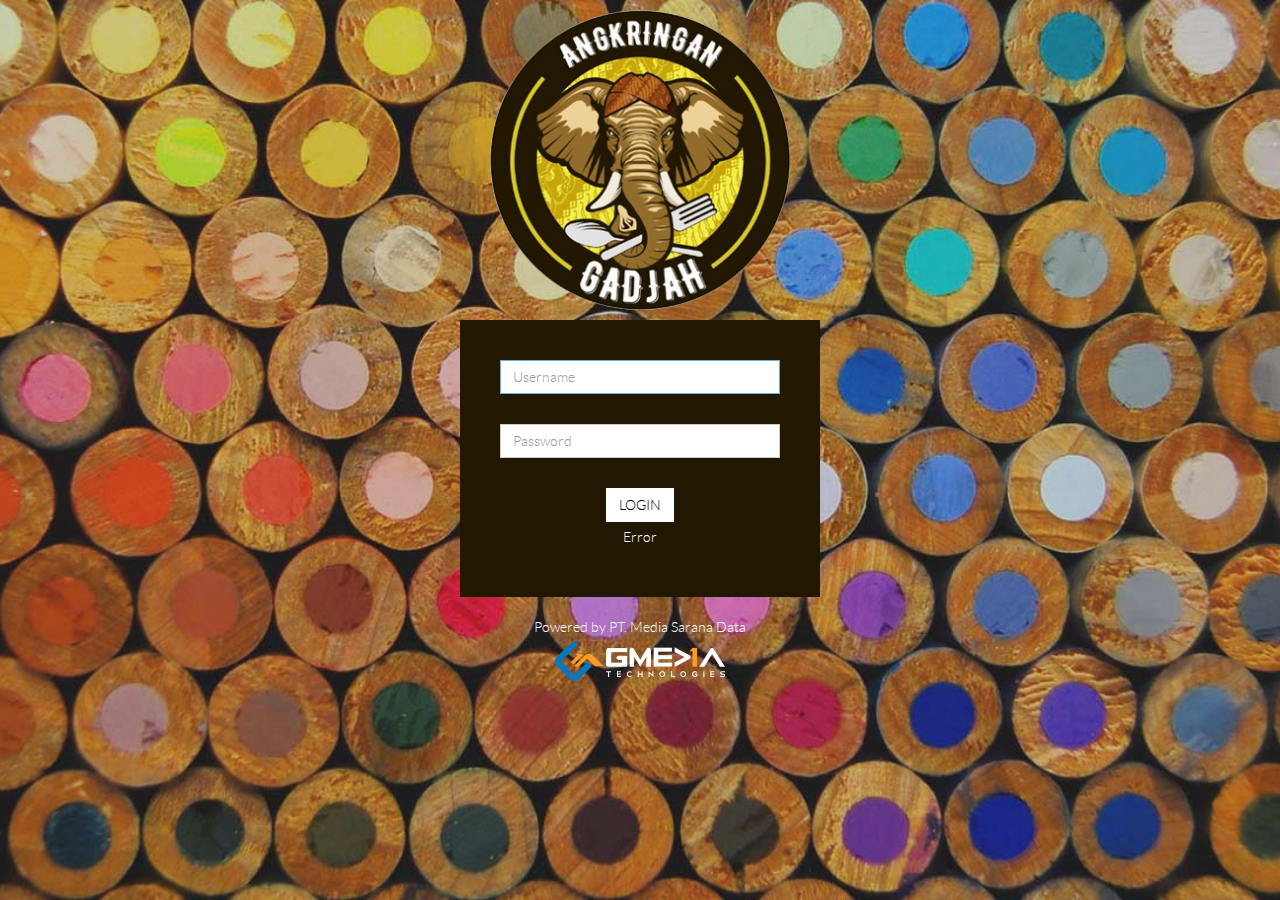
<file: index.html>
<!DOCTYPE html>
<html lang="en">
    <head>
        <meta charset="utf-8">
        <title>Angkringan Gadjah</title>
        <meta name="viewport" content="width=device-width, initial-scale=1.0, user-scalable=no">
        <link href="aset/bootstrap/css/bootstrap.css" rel="stylesheet">
        <link href="aset/style/style.css" rel="stylesheet">
    </head>
    <body>
    <div id="logo_div" class="">
        <img style="width:300px" id="ndas_gajah_logo_img" src="aset/images/logo.png" alt="" class="img-responsive center-block" />
    </div>
    <div class="container">
        <div id="form_div">
            <form class="form-vertical login" name="login" id="login" action="" method="post">

                <input type="hidden" name="dst" value="$(link-orig)" />
                <input type="hidden" name="popup" value="true" />

                <div class="form-group">
                    <input placeholder="Username" type="text" id="username" name="username" class="form-control custom_input" value="">
                </div>

                <div class="form-group">
                    <input placeholder="Password" type="password" id="password" name="password " class="form-control custom_input">
                </div>

                <button type="submit" class="btn btn-warning btn-login">LOGIN</button>

                <p class="error">Error</p>
            </form>

        </div>
        <div class="d" id="footer_area">
            <p>Powered by <a href="http://www.gmedia.net.id">PT. Media Sarana Data</a></p>
        </div>
    </div>

    <script src="aset/jquery/jquery.min.js"></script>
    <!--<script src="aset/bootstrap/js/bootstrap.js"></script>
    <script src="aset/js/func.js"></script>-->

    <!--
    <script>
        $(document).ready(function(){
            $('#footer_area').on('click', function(){
                window.location='http://www.gmedia.net.id/';
                return false;
            });
        });
    </script>
    -->

    <script type="text/javascript">
        <!--
            document.login.username.focus();
        //-->
    </script>
  </body>
</html>
</file>
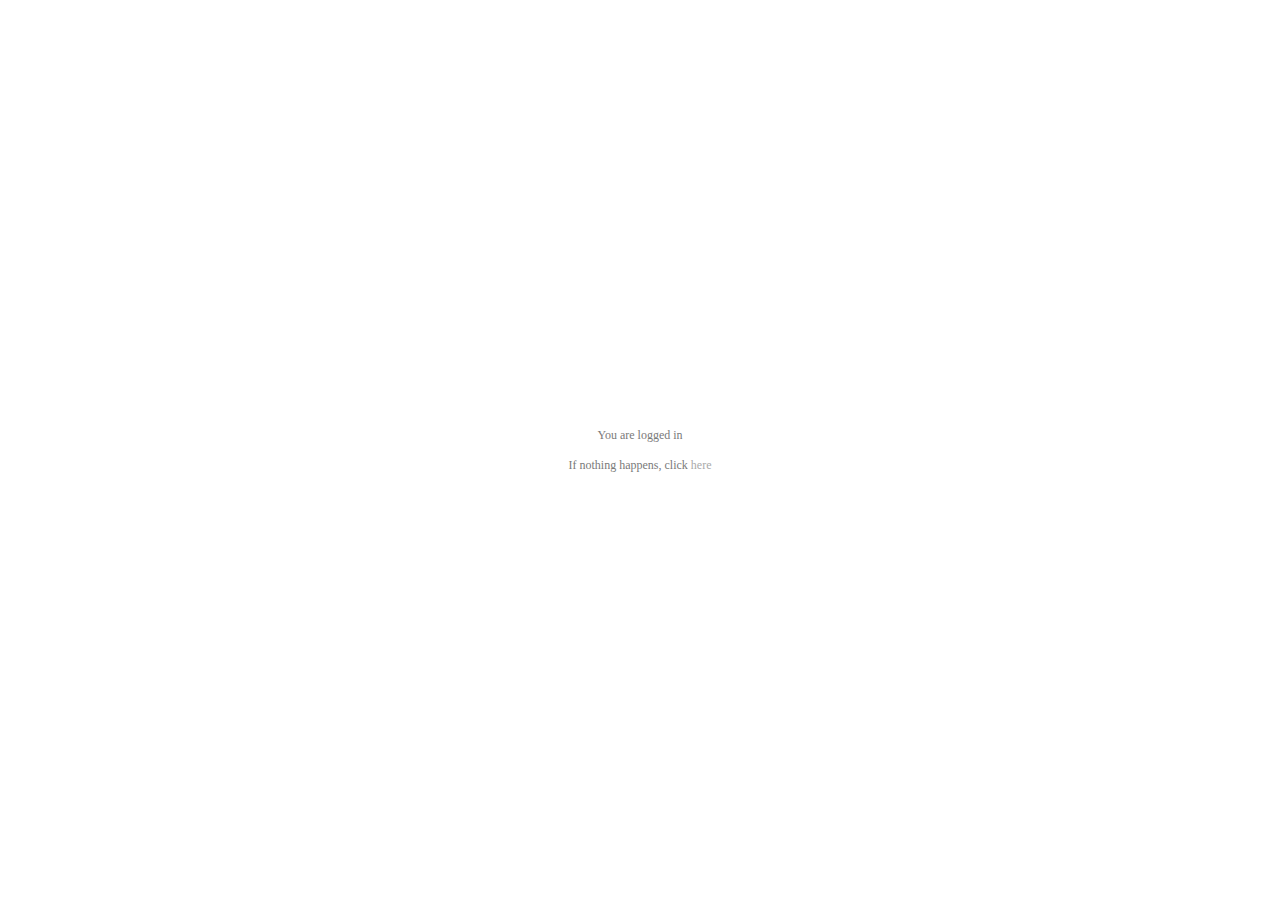
<file: alogin.html>
<html>
<head>
<title>mikrotik hotspot > redirect</title>
<meta http-equiv="refresh" content="2; url=$(link-redirect)">
<meta http-equiv="Content-Type" content="text/html; charset=iso-8859-1">
<meta http-equiv="pragma" content="no-cache">
<meta http-equiv="expires" content="-1">
<style type="text/css">
<!--
textarea,input,select {
	background-color: #FDFBFB;
	border: 1px #BBBBBB solid;
	padding: 2px;
	margin: 1px;
	font-size: 14px;
	color: #808080;
}

body{ color: #737373; font-size: 12px; font-family: verdana; }

a, a:link, a:visited, a:active { color: #AAAAAA; text-decoration: none; font-size: 12px; }
a:hover { border-bottom: 1px dotted #c1c1c1; color: #AAAAAA; }
img {border: none;}
td { font-size: 12px; color: #7A7A7A; }

-->
</style>
<script language="JavaScript">
<!--
    function startClock() {
        $(if popup == 'true')
        open('$(link-status)', 'hotspot_status', 'toolbar=0,location=0,directories=0,status=0,menubars=0,resizable=1,width=290,height=200');
	$(endif)
	location.href = '$(link-redirect)';
    }
//-->
</script>
</head>
<body onLoad="startClock()">
<table width="100%" height="100%">
<tr>
	<td align="center" valign="middle">
	You are logged in
	<br><br>
	If nothing happens, click <a href="$(link-redirect)">here</a></td>
</tr>
</table>
</body>
</html>
</file>
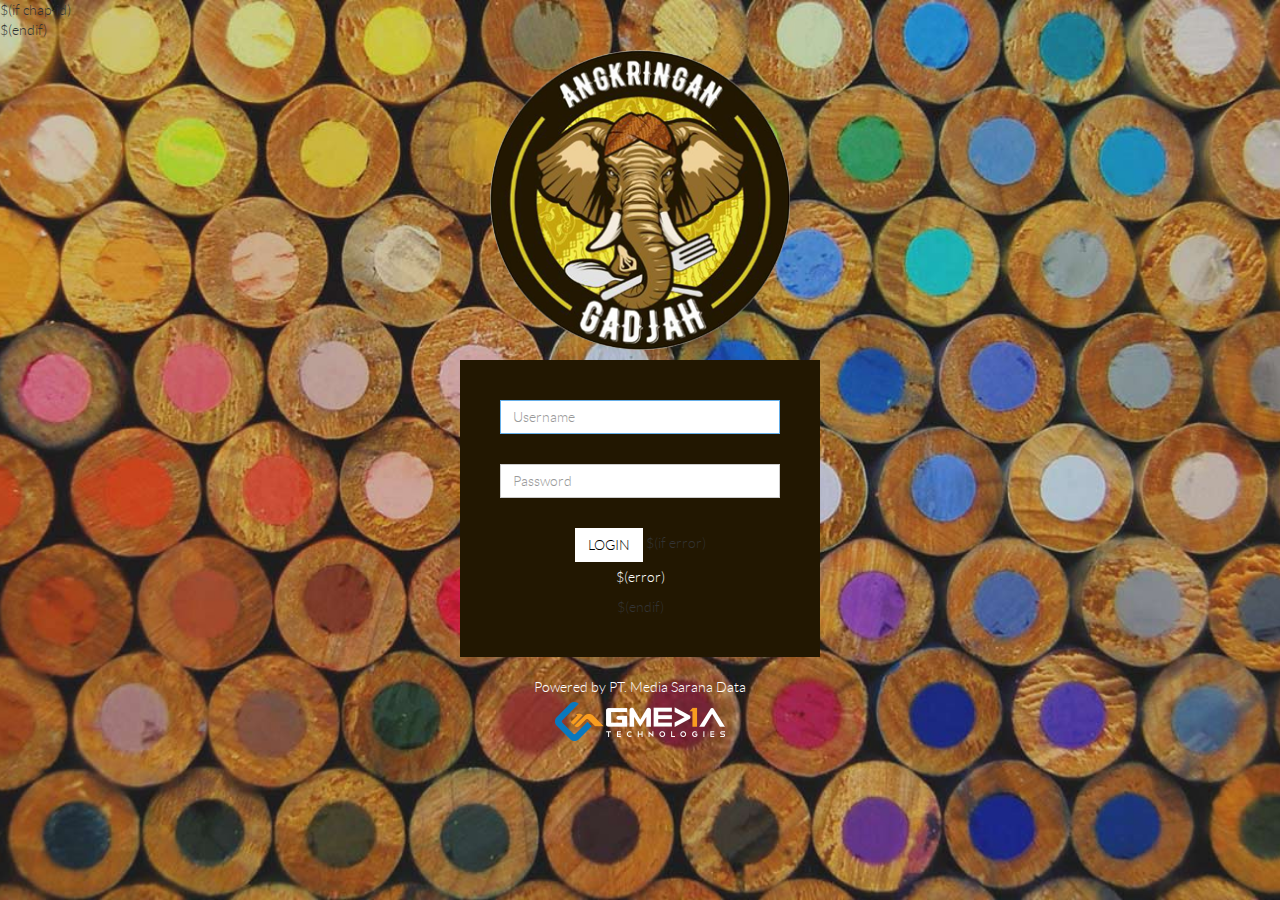
<file: login.html>
<!DOCTYPE html>
<html lang="en">
    <head>
        <meta charset="utf-8">
        <title>Angkringan Gadjah</title>
        <meta name="viewport" content="width=device-width, initial-scale=1.0, user-scalable=no">
        <link href="aset/bootstrap/css/bootstrap.css" rel="stylesheet">
        <link href="aset/style/style.css" rel="stylesheet">
    </head>
    <body>
        $(if chap-id)
            <form name="sendin" action="$(link-login-only)" method="post">
                <input type="hidden" name="username" />
                <input type="hidden" name="password" />
                <input type="hidden" name="dst" value="$(link-orig)" />
                <input type="hidden" name="popup" value="true" />
            </form>

            <script type="text/javascript" src="/md5.js"></script>

            <script type="text/javascript">
            <!--
                function doLogin() {
                document.sendin.username.value = document.login.username.value;
                document.sendin.password.value = hexMD5('$(chap-id)' + document.login.password.value + '$(chap-challenge)');
                document.sendin.submit();
                return false;
                }
            //-->
            </script>

        $(endif)

    <div id="logo_div" class="">
        <img style="width:300px" id="ndas_gajah_logo_img" src="aset/images/logo.png" alt="" class="img-responsive center-block" />
    </div>
    <div class="container">
        <div id="form_div">
            <form class="form-vertical login" name="login" id="login" action="$(link-login-only)" method="post" $(if chap-id) onSubmit="return doLogin()" $(endif)>

                <input type="hidden" name="dst" value="$(link-orig)" />
                <input type="hidden" name="popup" value="true" />

                <div class="form-group">
                    <input placeholder="Username" type="text" id="username" name="username" class="form-control custom_input" value="">
                </div>

                <div class="form-group">
                    <input placeholder="Password" type="password" id="password" name="password " class="form-control custom_input">
                </div>

                <button type="submit" class="btn btn-warning btn-login">LOGIN</button>

                $(if error)<p class="error">$(error)</p>$(endif)

            </form>

        </div>
        <div class="d" id="footer_area">
            <p>Powered by <a href="http://www.gmedia.net.id">PT. Media Sarana Data</a></p>
        </div>
    </div>

    <script src="aset/jquery/jquery.min.js"></script>
    <!--<script src="aset/bootstrap/js/bootstrap.js"></script>
    <script src="aset/js/func.js"></script>-->

    <!--
    <script>
        $(document).ready(function(){
            $('#footer_area').on('click', function(){
                window.location='http://www.gmedia.net.id/';
                return false;
            });
        });
    </script>
    -->

    <script type="text/javascript">
        <!--
            document.login.username.focus();
        //-->
    </script>
  </body>
</html>
</file>
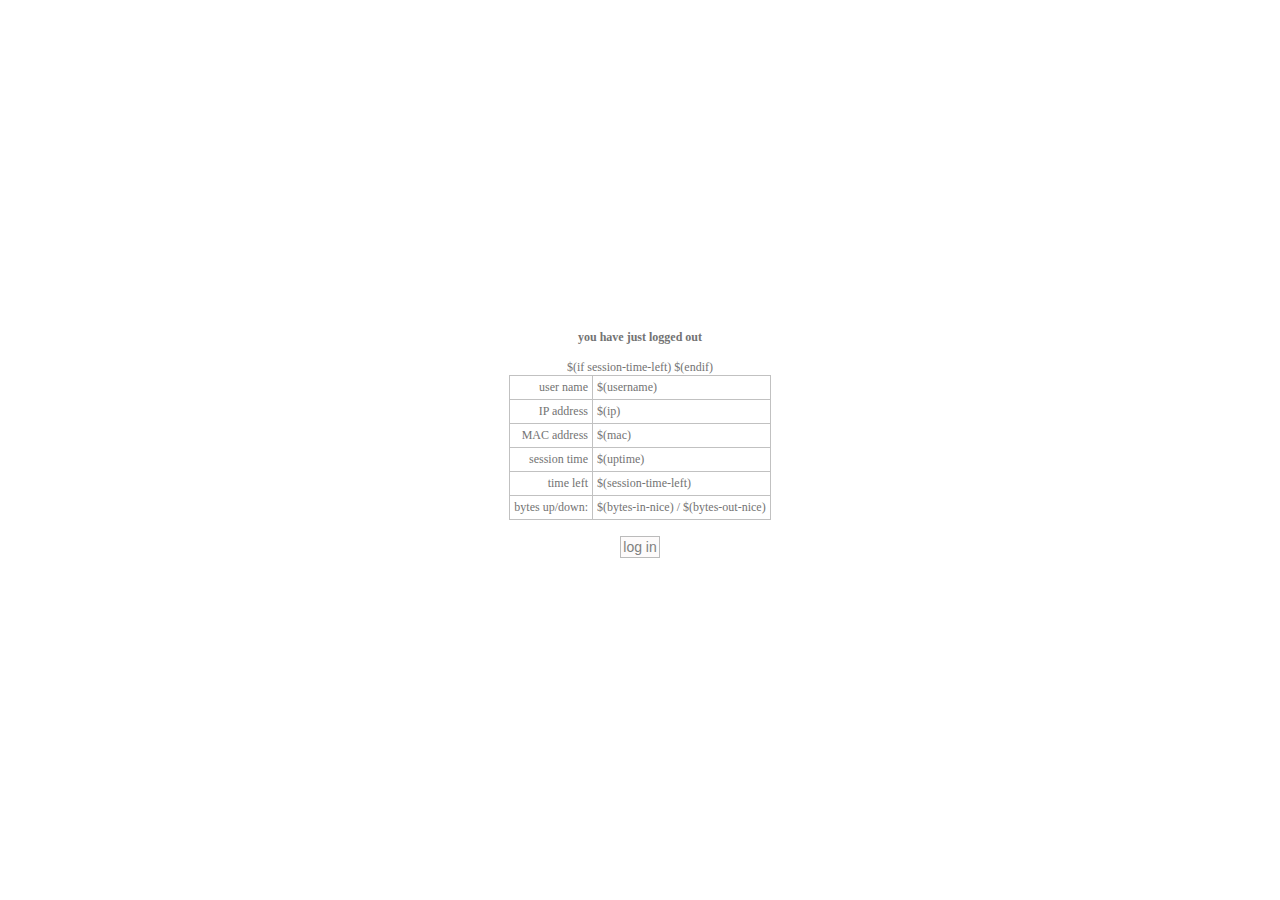
<file: logout.html>
<html>
<head>
<title>logout</title>
<meta http-equiv="Content-Type" content="text/html; charset=iso-8859-1">
<meta http-equiv="pragma" content="no-cache">
<meta http-equiv="expires" content="-1">
<style type="text/css">
<!--
textarea,input,select {
	background-color: #FDFBFB;
	border: 1px #BBBBBB solid;
	padding: 2px;
	margin: 1px;
	font-size: 14px;
	color: #808080;
}

.tabula{
 
border-width: 1px; 
border-collapse: collapse; 
border-color: #c1c1c1; 
background-color: transparent;
font-family: verdana;
font-size: 11px;
}

body{ color: #737373; font-size: 12px; font-family: verdana; }

a, a:link, a:visited, a:active { color: #AAAAAA; text-decoration: none; font-size: 12px; }
a:hover { border-bottom: 1px dotted #c1c1c1; color: #AAAAAA; }
img {border: none;}
td { font-size: 12px; padding: 4px;}

-->
</style>
</head>

<body>
<script language="JavaScript">
<!--
    function openLogin() {
	if (window.name != 'hotspot_logout') return true;
	open('$(link-login)', '_blank', '');
	window.close();
	return false;
    }
//-->
</script>

<table width="100%" height="100%">

<tr>
<td align="center" valign="middle">
<b>you have just logged out</b> <br><br>
<table class="tabula" border="1">  
<tr><td align="right">user name</td><td>$(username)</td></tr>
<tr><td align="right">IP address</td><td>$(ip)</td></tr>
<tr><td align="right">MAC address</td><td>$(mac)</td></tr>
<tr><td align="right">session time</td><td>$(uptime)</td></tr>
$(if session-time-left)
<tr><td align="right">time left</td><td>$(session-time-left)</td></tr>
$(endif)
<tr><td align="right">bytes up/down:</td><td>$(bytes-in-nice) / $(bytes-out-nice)</td></tr>
</table>
<br>
<form action="$(link-login)" name="login" onSubmit="return openLogin()">
<input type="submit" value="log in">
</form>
</td>
</table>
</body>
</html>
</file>
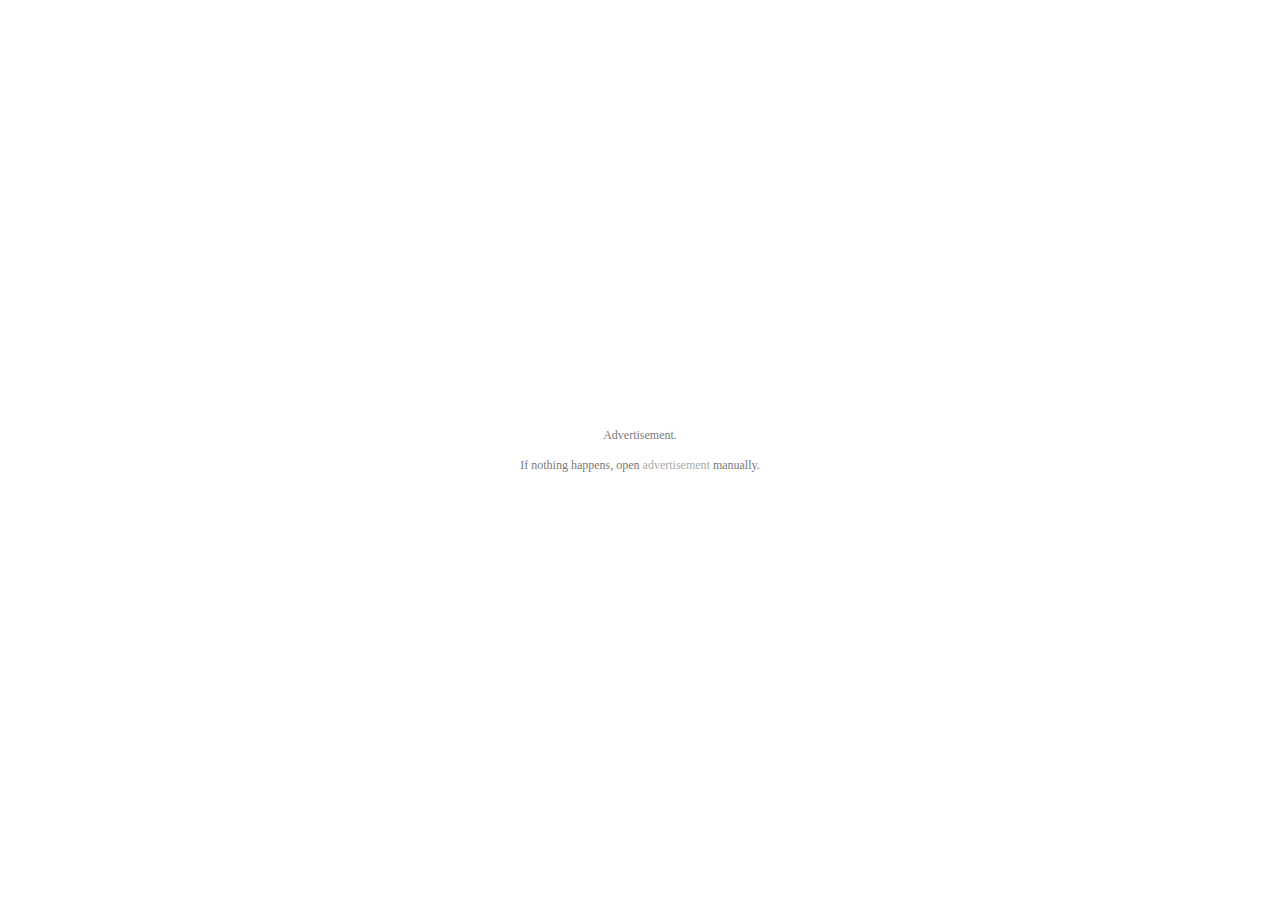
<file: radvert.html>
<html>
<head>
<title>mikrotik hotspot > advertisement</title>
<meta http-equiv="refresh" content="2; url=$(link-orig)">
<meta http-equiv="Content-Type" content="text/html; charset=iso-8859-1">
<meta http-equiv="pragma" content="no-cache">
<meta http-equiv="expires" content="-1">
<style type="text/css">
<!--
textarea,input,select {
	background-color: #FDFBFB;
	border: 1px #BBBBBB solid;
	padding: 2px;
	margin: 1px;
	font-size: 14px;
	color: #808080;
}

body{ color: #737373; font-size: 12px; font-family: verdana; }

a, a:link, a:visited, a:active { color: #AAAAAA; text-decoration: none; font-size: 12px; }
a:hover { border-bottom: 1px dotted #c1c1c1; color: #AAAAAA; }
img {border: none;}
td { font-size: 12px; color: #7A7A7A; }

-->
</style>
<script language="JavaScript">
<!--
    var popup = '';
    function openOrig() {
	if (window.focus) popup.focus();
	location.href = '$(link-orig)';
    }
    function openAd() {
	location.href = '$(link-redirect)';
    }
    function openAdvert() {
	if (window.name != 'hotspot_advert') {
		popup = open('$(link-redirect)', 'hotspot_advert', '');
		setTimeout("openOrig()", 1000);
		return;
	}
	setTimeout("openAd()", 1000);
    }
//-->
</script>
</head>
<body onLoad="openAdvert()">
<table width="100%" height="100%">
<tr>
	<td align="center" valign="middle">
	Advertisement.
	<br><br>
	If nothing happens, open
	<a href="$(link-redirect)" target="hotspot_advert">advertisement</a>
	manually.
	</td>
</tr>
</table>
</body>
</html>
</file>
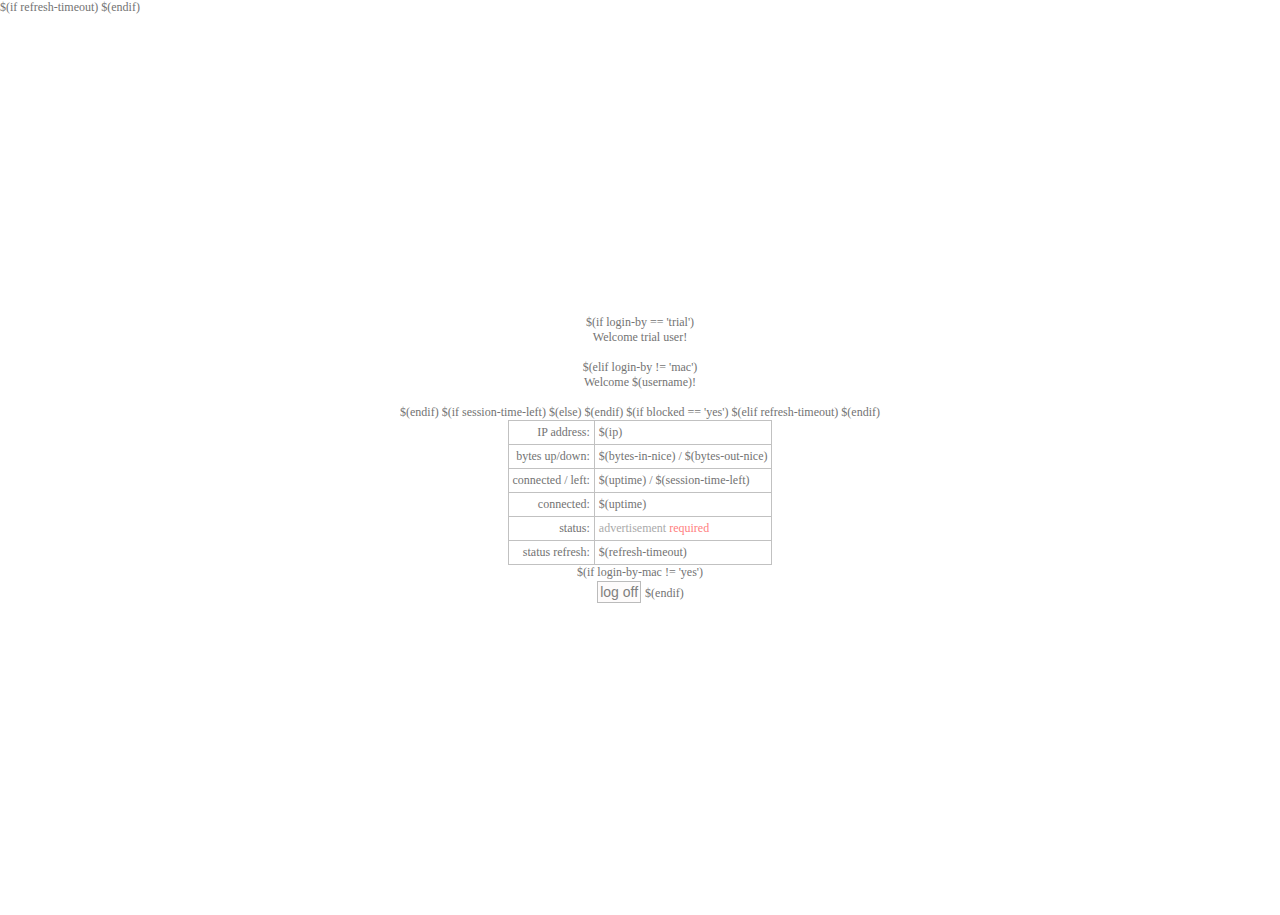
<file: status.html>
<html>
<head>
<title>mikrotik hotspot > status</title>
$(if refresh-timeout)
<meta http-equiv="refresh" content="$(refresh-timeout-secs)">
$(endif)
<meta http-equiv="Content-Type" content="text/html; charset=iso-8859-1">
<meta http-equiv="pragma" content="no-cache">
<meta http-equiv="expires" content="-1">
<style type="text/css">
<!--
textarea,input,select {
	background-color: #FDFBFB;
	border: 1px #BBBBBB solid;
	padding: 2px;
	margin: 1px;
	font-size: 14px;
	color: #808080;
}

.tabula{
 
border-width: 1px; 
border-collapse: collapse; 
border-color: #c1c1c1; 
background-color: transparent;
font-family: verdana;
font-size: 11px;
}

body{ color: #737373; font-size: 12px; font-family: verdana; }

a, a:link, a:visited, a:active { color: #AAAAAA; text-decoration: none; font-size: 12px; }
a:hover { border-bottom: 1px dotted #c1c1c1; color: #AAAAAA; }
img {border: none;}
td { font-size: 12px; padding: 4px;}

-->
</style>
<script language="JavaScript">
<!--
$(if advert-pending == 'yes')
    var popup = '';
    function focusAdvert() {
	if (window.focus) popup.focus();
    }
    function openAdvert() {
	popup = open('$(link-advert)', 'hotspot_advert', '');
	setTimeout("focusAdvert()", 1000);
    }
$(endif)
    function openLogout() {
	if (window.name != 'hotspot_status') return true;
        open('$(link-logout)', 'hotspot_logout', 'toolbar=0,location=0,directories=0,status=0,menubars=0,resizable=1,width=280,height=250');
	window.close();
	return false;
    }
//-->
</script>
</head>
<body bottommargin="0" topmargin="0" leftmargin="0" rightmargin="0"
$(if advert-pending == 'yes')
	onLoad="openAdvert()"
$(endif)
>
<table width="100%" height="100%">

<tr>
<td align="center" valign="middle">
<form action="$(link-logout)" name="logout" onSubmit="return openLogout()">
<table border="1" class="tabula">
$(if login-by == 'trial')
	<br><div style="text-align: center;">Welcome trial user!</div><br>
$(elif login-by != 'mac')
	<br><div style="text-align: center;">Welcome $(username)!</div><br>
$(endif)
	<tr><td align="right">IP address:</td><td>$(ip)</td></tr>
	<tr><td align="right">bytes up/down:</td><td>$(bytes-in-nice) / $(bytes-out-nice)</td></tr>
$(if session-time-left)
	<tr><td align="right">connected / left:</td><td>$(uptime) / $(session-time-left)</td></tr>
$(else)
	<tr><td align="right">connected:</td><td>$(uptime)</td></tr>
$(endif)
$(if blocked == 'yes')
	<tr><td align="right">status:</td><td><div style="color: #FF8080">
<a href="$(link-advert)" target="hotspot_advert">advertisement</a> required</div></td>
$(elif refresh-timeout)
	<tr><td align="right">status refresh:</td><td>$(refresh-timeout)</td>
$(endif)

</table>
$(if login-by-mac != 'yes')
<br>
<input type="submit" value="log off">
$(endif)
</form>
</td>
</table>
</body>
</html>
</file>
<file: aset/style/style.css>
@font-face {
    font-family: 'latolight';
    src: url('../font/lato-light-webfont.eot');
    src: url('../font/lato-light-webfont.eot?#iefix') format('embedded-opentype'),
         url('../font/lato-light-webfont.woff2') format('woff2'),
         url('../font/lato-light-webfont.woff') format('woff'),
         url('../font/lato-light-webfont.ttf') format('truetype'),
         url('../font/lato-light-webfont.svg#latolight') format('svg');
    font-weight: normal;
    font-style: normal;

}

body {
    background-image: url('../images/background.jpg') ;
			background-position: center center;
			background-repeat:  no-repeat;
			background-attachment: fixed;
			background-size:  cover;
			background-color: #999;
    font-family: latolight;
}

h1 {
    text-align: center;
    color: #fff;
    font-size: 60px;
    font-weight: bold;
}

/* Custom, iPhone Retina */
@media only screen and (min-width : 320px){
    .container {
        /*background: url('../images/logo_plataran.jpg');*/
        max-width: 280px;
        height: 410px;
    }

    #form_div {
        /*margin-top: 170px;*/
        padding: 40px;
        background: #221701;
    }

    .form-control{
        background: #fff !important;
        /*border:0px solid #000 !important;*/
        box-shadow: none !important;
        margin-bottom: 30px;
    }
}

/* Extra Small Devices, Phones */
@media only screen and (min-width : 480px){
    .container {
        /*background: url('../images/logo_plataran.jpg');*/
        max-width: 320px;
        height: 410px;
    }

     #form_div {
        /*margin-top: 170px;*/
        padding: 40px;
        background: #221701;
    }

    .form-control{
        background: #fff !important;
        /*border:0px solid #000 !important;*/
        box-shadow: none !important;
        margin-bottom: 30px;
    }
}

/* Small Devices, Tablets */
@media only screen and (min-width : 768px){
    .container {
        /*background: url('../images/logo_plataran.jpg');*/
        max-width: 320px;
        height: 410px;
    }

    #form_div {
        /*margin-top: 170px;*/
        padding: 40px;
        background: #221701;
    }

    .form-control{
        background: #fff !important;
        /*border:0px solid #000 !important;*/
        box-shadow: none !important;
        margin-bottom: 30px;
    }
}

/* Medium Devices, Desktops */
@media only screen and (min-width : 992px){
    .container {
        /*background: url('../images/logo_plataran.jpg');*/
        max-width: 320px;
        height: 410px;
    }

    #form_div {
        /*margin-top: 170px;*/
        padding: 40px;
        background: #221701;
    }

    .form-control{
        background: #fff !important;
        /*border:0px solid #000 !important;*/
        box-shadow: none !important;
        margin-bottom: 30px;
    }
}

/* Large Devices, Wide Screens */
@media only screen and (min-width : 1200px){
    .container {
        /*background: url('../images/logo_glory_cafe.png');*/
        max-width: 360px;
        height: 410px;
    }

    #form_div {
        /*margin-top: 170px;*/
        padding: 40px;
        background: #221701;
    }

    .form-control{
        background: #fff !important;
        /*border:0px solid #000 !important;*/
        box-shadow: none !important;
        margin-bottom: 30px;
    }
}

.container {
    background-repeat: no-repeat;
    background-position: 50% 10px;
    padding:0 !important;
    text-align: center;
    margin: auto;
    /*position: absolute;*/
    top: 0;
    left: 0;
    bottom: 0;
    right: 0;
}



#form_div h3 {
    margin-top: 60px;
    font-size: 20px;
}

input[type="text"], input[type="password"] {
    border-radius: 0 !important;
}

.btn-login {
    background: #ffffff !important;
    border: 1px solid #ffffff !important;
    border-radius: 0 !important;
    color:#000000;
}

.btn-login:hover {color: #000000}

.error {
    margin-top: 5px;
    color: #fff;
}

#footer_area {
    margin-top: 20px;
    text-align: center;
    height: 100px;
    background:url('../images/gmedia_logo.png');
    background-repeat: no-repeat;
    background-position:50% 25px;
}

#footer_area * {
    color: #ffffff;
    font-weight: normal;
    /*text-shadow: 1px 1px rgba(0, 0, 0, 0.7);*/
}

#footer_area a:hover {
    color: #606060;
    text-decoration: none;
}

#logo_div {
    margin: 10px 0;
}
</file>
